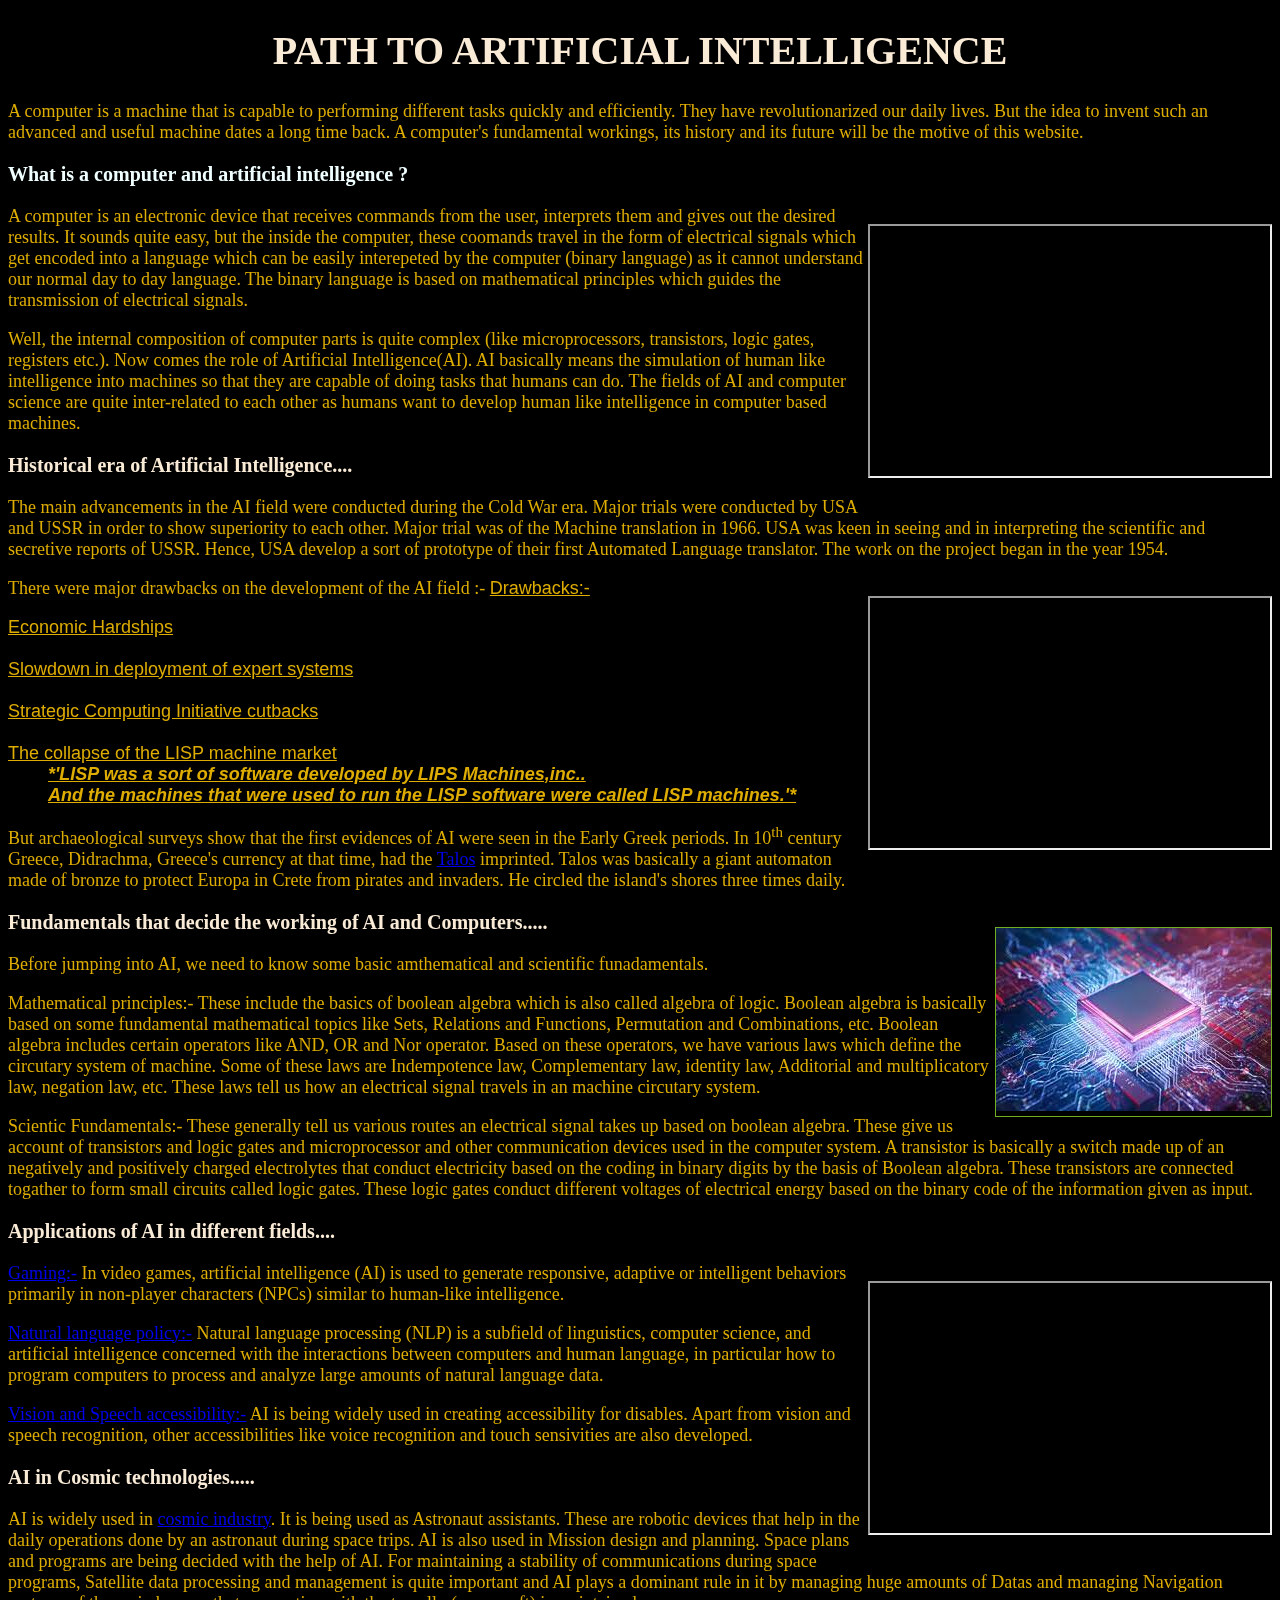
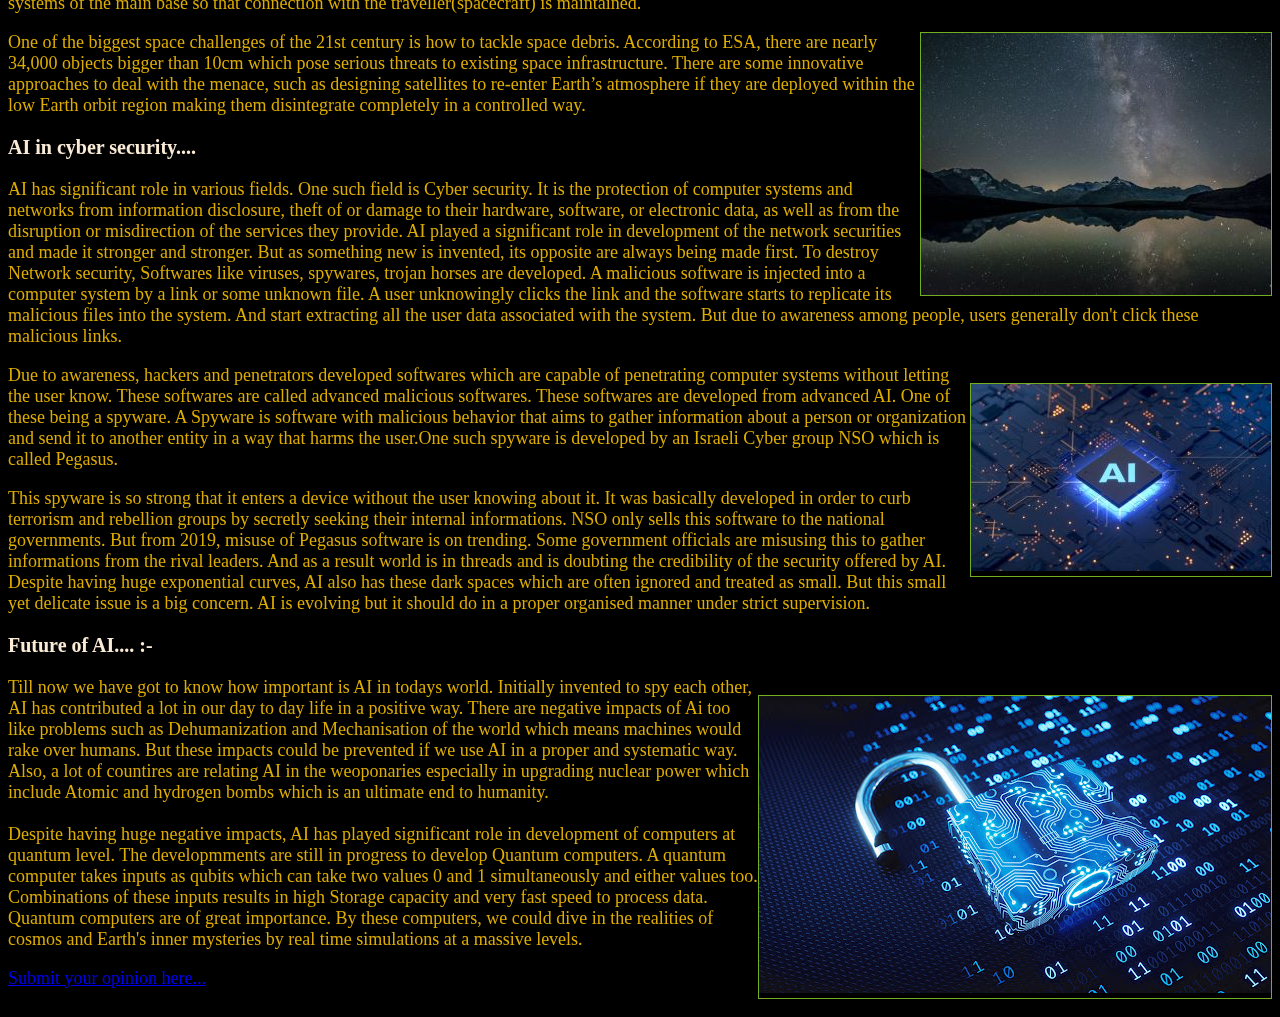
<file: index.html>
<!DOCTYPE html>
<html lang="en">
<head>
    <meta charset="UTF-8">
    <meta http-equiv="X-UA-Compatible" content="IE=edge">
    <meta name="viewport" content="width=device-width, initial-scale=1.0">
    <title> Arche </title>
    <link rel="stylesheet" href="style.css">
</head>
<body bgcolor="black", text="deadly">
    <h1><b, style= color:antiquewhite>PATH TO ARTIFICIAL INTELLIGENCE</b,> </h1>
    <p>A computer is a machine that is capable to performing different tasks quickly and efficiently. They have revolutionarized our daily lives. But the idea to invent such an advanced and useful machine dates a long time back. A computer's fundamental workings, its history and its future will be the motive of this website.</p>
    <h3><b, style= "color: azure;">What is a computer and artificial intelligence ?</b,> </h3>
    <p class= "video3"><iframe width="400" height="250" src="https://www.youtube.com/embed/JhHMJCUmq28 "></iframe></p>
    <p>A computer is an electronic device that receives commands from the user, interprets them and  gives out the desired results. It sounds quite easy, but the inside the computer, these coomands travel in the form of electrical signals which get encoded into a language which can be easily interepeted by the computer (binary language) as it cannot understand our normal day to day language. The binary language is based on mathematical principles which guides the transmission of electrical signals.</p>
   <p>Well, the internal composition of computer parts is quite complex (like microprocessors, transistors, logic gates, registers etc.). Now comes the role of Artificial Intelligence(AI). AI basically means the simulation of human like intelligence into machines so that they are capable of doing tasks that humans can do. The fields of AI and computer science are quite inter-related to each other as humans want to develop human like intelligence in computer based machines.</p>
    <h3><b, style= color:antiquewhite>Historical era of Artificial Intelligence....</b></h3>
    <p>The main advancements in the AI field were conducted during the Cold War era. Major trials were conducted by USA and USSR in order to show superiority to each other. Major trial was of the Machine translation in 1966. USA was keen in seeing and in interpreting the scientific and secretive reports of USSR. Hence, USA develop a sort of prototype of their first Automated Language translator. The work on the project began in the year 1954. 
        <p class= "video1"><iframe width="400" height="250" src="https://www.youtube.com/embed/Dk7h22mRYHQ "></iframe></p>
        <p>There were major drawbacks on the development of the AI field :-
            <u> Drawbacks:-
                <li>Economic Hardships</li>
                <br>
                <li>Slowdown in deployment of expert systems</li>
                <br>
                <li>Strategic Computing Initiative cutbacks</li>
                <br>
                <li>The collapse of the LISP machine market
                    <dd><b><i>*'LISP was a sort of software developed by LIPS Machines,inc..</i></b> 
                        <br>
                       <b><i>And the machines that were used to run the LISP software were called LISP machines.'*</i> </b></dd>
                </li> </u> </p>
    <p>But archaeological surveys show that the first evidences of AI were seen in the Early Greek periods. In 10<sup>th</sup> century Greece,  Didrachma, Greece's currency at that time, had the <a href="https://en.wikipedia.org/wiki/Automaton">Talos</a> imprinted. Talos was basically a giant automaton made of bronze to protect Europa in Crete from pirates and invaders. He circled the island's shores three times daily. </p></p>
    <p class="image3"> <img src="pic5.jpg" ></p>
    <h3><b, style=color:antiquewhite>Fundamentals that decide the working of AI and Computers..... </b></h3>
     <p>Before jumping into AI, we need to know some basic amthematical and scientific funadamentals.
        <p>Mathematical principles:- These include the basics of boolean algebra which is also called algebra of logic. Boolean algebra is basically based on some fundamental mathematical topics like Sets, Relations and Functions, Permutation and Combinations, etc. Boolean algebra includes certain operators like AND, OR and Nor operator. Based on these operators, we have various laws which define the circutary system of machine. Some of these laws are Indempotence law, Complementary law, identity law, Additorial and multiplicatory law, negation law, etc. These laws tell us how an electrical signal travels in an machine circutary system. </p>
             <p>Scientic Fundamentals:- These generally tell us various routes an electrical signal takes up based on boolean algebra. These give us account of transistors and logic gates and microprocessor and other communication devices used in the computer system. A transistor is basically a switch made up of an negatively and positively charged electrolytes that conduct electricity based on the coding in binary digits by the basis of Boolean algebra. These transistors are connected togather to form small circuits called logic gates. These logic gates conduct different voltages of electrical energy based on the binary code of the information given as input. </p> 
        </p>
    <h3><b style= color:antiquewhite>Applications of AI in different fields....</b></h3>
       <p class= "video1"><iframe width="400" height="250" src="https://www.youtube.com/embed/UwsrzCVZAb8"></iframe></p>
     
    <p>
        <p><a href=gaming.html>Gaming:-</a> In video games, artificial intelligence (AI) is used to generate responsive, adaptive or intelligent behaviors primarily in non-player characters (NPCs) similar to human-like intelligence. </p>
        <p><a href=https://en.wikipedia.org/wiki/Natural_language_processing> Natural language policy:-</a> Natural language processing (NLP) is a subfield of linguistics, computer science, and artificial intelligence concerned with the interactions between computers and human language, in particular how to program computers to process and analyze large amounts of natural language data. </p>
        <p><a href= https://en.wikipedia.org/wiki/Speech_recognition>Vision and Speech accessibility:-</a> AI is being widely used in creating accessibility for disables. Apart from vision and speech recognition, other accessibilities like voice recognition and touch sensivities are also developed.</p>
    </p>  
    <h3><b, style= color:antiquewhite>AI in Cosmic technologies.....</b></h3>
    <p>AI is widely used in <a href="https://www.esa.int/Enabling_Support/Preparing_for_the_Future/Discovery_and_Preparation/Artificial_intelligence_in_space">cosmic industry</a>. It is being used as Astronaut assistants. These are robotic devices that help in the daily operations done by an astronaut during space trips. AI is also used in Mission design and planning. Space plans and programs are being decided with the help of AI. For maintaining a stability of communications during space programs, Satellite data processing and management is quite important and AI plays a dominant rule in it by managing huge amounts of Datas and managing Navigation systems of the main base so that connection with the traveller(spacecraft) is maintained.</p>
    <img class= "image2"src="pic4.jpg" >
    <p> One of the biggest space challenges of the 21st century is how to tackle space debris. According to ESA, there are nearly 34,000 objects bigger than 10cm which pose serious threats to existing space infrastructure. There are some innovative approaches to deal with the menace, such as designing satellites to re-enter Earth’s atmosphere if they are deployed within the low Earth orbit region making them disintegrate completely in a controlled way. </p>
    <h3><b, style= color:antiquewhite>AI in cyber security....</b></h3>
    <p>AI has significant role in various fields. One such field is Cyber security. It is the protection of computer systems and networks from information disclosure, theft of or damage to their hardware, software, or electronic data, as well as from the disruption or misdirection of the services they provide. AI played a significant role in development of the network securities and made it stronger and stronger. But as something new is invented, its opposite are always being made first. To destroy Network security, Softwares like viruses, spywares, trojan horses are developed. A malicious software is injected into a computer system by a link or some unknown file. A user unknowingly clicks the link and the software starts to replicate its malicious files into the system. And start extracting all the user data associated with the system. But due to awareness among people, users generally don't click these malicious links. </p>
    <p class="image"> <img src="pic1.jpg"></p>
    <p>Due to  awareness, hackers and penetrators developed softwares which are capable of penetrating computer systems without letting the user know. These softwares are called advanced malicious softwares. These softwares are developed from advanced AI. One of these being a spyware.  A Spyware is software with malicious behavior that aims to gather information about a person or organization and send it to another entity in a way that harms the user.One such spyware is developed by an Israeli Cyber group NSO which is called Pegasus.</p>
    <p> This spyware is so strong that it enters a device without the user knowing about it. It was basically developed in order to curb terrorism and rebellion groups by secretly seeking their internal informations. NSO only sells this software to the national governments. But from 2019, misuse of Pegasus software is on trending. Some government officials are misusing this to gather informations from the rival leaders. And as a result world is in threads and is doubting the credibility of the security offered by AI. Despite having huge exponential curves, AI also has these dark spaces which are often ignored and treated as small. But this small yet delicate issue is a big concern. AI is evolving but it should do in a proper organised manner under strict supervision.      </p>
    <h3><b, style= color:antiquewhite>Future of AI.... :-</b></h3>
    <p class="image4"> <img src="picc2.jpg" ></p>
    <p>Till now we have got to know how important is AI in todays world. Initially invented to spy each other, AI has contributed a lot in our day to day life in a positive way. There are negative impacts of Ai too like problems such as Dehumanization and Mechanisation of the world which means machines would rake over humans. But these impacts could be prevented if we use AI in a proper and systematic way. Also, a lot of countires are relating AI in the weoponaries especially in upgrading nuclear power which include Atomic and hydrogen bombs which is an ultimate end to humanity.
        <br>
        <br>
         Despite having huge negative impacts, AI has played significant role in development of computers at quantum level. The developmments are still in progress to develop Quantum computers. A quantum computer takes inputs as qubits which can take two values 0 and 1 simultaneously and either values too. Combinations of these inputs results in high Storage capacity and very fast speed to process data. Quantum computers are of great importance. By these computers, we could dive in the realities of cosmos and Earth's inner mysteries by real time simulations at a massive levels. 
    </p>
    <p><a href=https://docs.google.com/forms/d/e/1FAIpQLSfaYHNVMd95-7TYQWv-SH0b61u_0S3N-1Rn3gnhMLp9e5RbeA/viewform?usp=sf_link>Submit your opinion here...</a>
    
</body> 
</html>
</file>
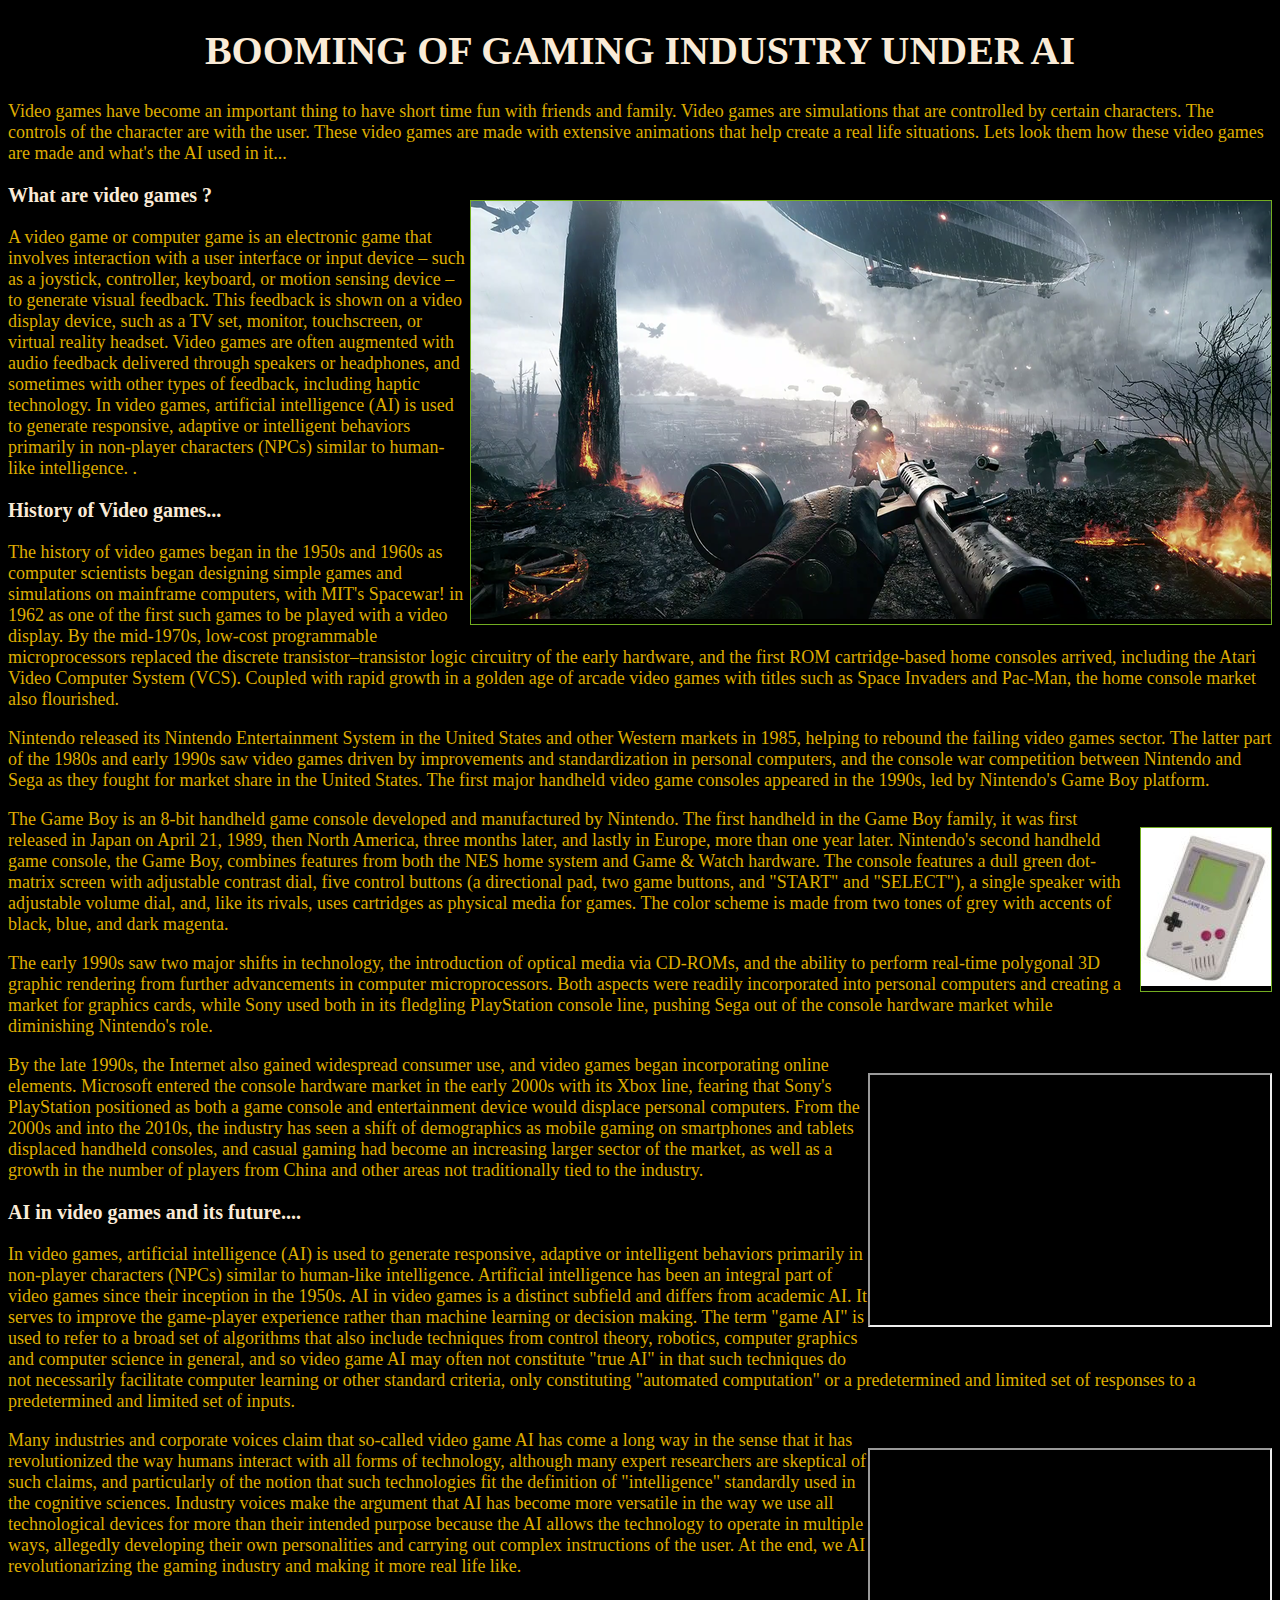
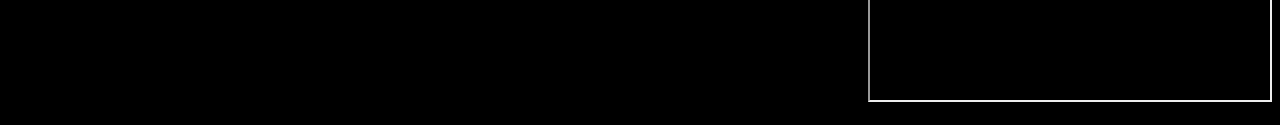
<file: gaming.html>
<!DOCTYPE html>
<html lang="en">
<head>
    <meta charset="UTF-8">
    <meta http-equiv="X-UA-Compatible" content="IE=edge">
    <meta name="viewport" content="width=device-width, initial-scale=1.0">
    <title>Gaming</title>
    <link rel="stylesheet" href="style2.css">
</head>
<body  bgcolor="black", text="deadly">
    <h1><b, style=color:antiquewhite>BOOMING OF GAMING INDUSTRY UNDER AI</b,></h1>
    <p>Video games have become an important thing to have short time fun with friends and family. Video games are simulations that are controlled by certain characters. The controls of the character are with the user. These video games are made with extensive animations that help create a real life situations. Lets look them how these video games are made and what's the AI used in it...</p>
    <p class="image1"> <img src="pic51.png"></p>
    <h3><b, style=color:antiquewhite>What are video games ?</b,></h3>
    <p>A video game or computer game is an electronic game that involves interaction with a user interface or input device – such as a joystick, controller, keyboard, or motion sensing device – to generate visual feedback. This feedback is shown on a video display device, such as a TV set, monitor, touchscreen, or virtual reality headset. Video games are often augmented with audio feedback delivered through speakers or headphones, and sometimes with other types of feedback, including haptic technology. In video games, artificial intelligence (AI) is used to generate responsive, adaptive or intelligent behaviors primarily in non-player characters (NPCs) similar to human-like intelligence. .</p>
    <h3><b, style=color:antiquewhite>History of Video games...</b></h3>
    <p>The history of video games began in the 1950s and 1960s as computer scientists began designing simple games and simulations on mainframe computers, with MIT's Spacewar! in 1962 as one of the first such games to be played with a video display. By the mid-1970s, low-cost programmable microprocessors replaced the discrete transistor–transistor logic circuitry of the early hardware, and the first ROM cartridge-based home consoles arrived, including the Atari Video Computer System (VCS). Coupled with rapid growth in a golden age of arcade video games with titles such as Space Invaders and Pac-Man, the home console market also flourished.</p>
    <p>Nintendo released its Nintendo Entertainment System in the United States and other Western markets in 1985, helping to rebound the failing video games sector. The latter part of the 1980s and early 1990s saw video games driven by improvements and standardization in personal computers, and the console war competition between Nintendo and Sega as they fought for market share in the United States. The first major handheld video game consoles appeared in the 1990s, led by Nintendo's Game Boy platform.</p>
    <p class="image2"> <img src="pic52.jpg"></p>
    <p> The Game Boy is an 8-bit handheld game console developed and manufactured by Nintendo. The first handheld in the Game Boy family, it was first released in Japan on April 21, 1989, then North America, three months later, and lastly in Europe, more than one year later. Nintendo's second handheld game console, the Game Boy, combines features from both the NES home system and Game & Watch hardware. The console features a dull green dot-matrix screen with adjustable contrast dial, five control buttons (a directional pad, two game buttons, and "START" and "SELECT"), a single speaker with adjustable volume dial, and, like its rivals, uses cartridges as physical media for games. The color scheme is made from two tones of grey with accents of black, blue, and dark magenta.</p>
     <p>The early 1990s saw two major shifts in technology, the introduction of optical media via CD-ROMs, and the ability to perform real-time polygonal 3D graphic rendering from further advancements in computer microprocessors. Both aspects were readily incorporated into personal computers and creating a market for graphics cards, while Sony used both in its fledgling PlayStation console line, pushing Sega out of the console hardware market while diminishing Nintendo's role.</p>
    <p class= "video2"><iframe width="400" height="250" src="https://www.youtube.com/embed/whW1qJZwxs0 "></iframe></p>
    <p> By the late 1990s, the Internet also gained widespread consumer use, and video games began incorporating online elements. Microsoft entered the console hardware market in the early 2000s with its Xbox line, fearing that Sony's PlayStation positioned as both a game console and entertainment device would displace personal computers. From the 2000s and into the 2010s, the industry has seen a shift of demographics as mobile gaming on smartphones and tablets displaced handheld consoles, and casual gaming had become an increasing larger sector of the market, as well as a growth in the number of players from China and other areas not traditionally tied to the industry. </p>
    <h3><b, style=color:antiquewhite>AI in video games and its future.... </b></h3>
    
    <p>In video games, artificial intelligence (AI) is used to generate responsive, adaptive or intelligent behaviors primarily in non-player characters (NPCs) similar to human-like intelligence. Artificial intelligence has been an integral part of video games since their inception in the 1950s. AI in video games is a distinct subfield and differs from academic AI. It serves to improve the game-player experience rather than machine learning or decision making. The term "game AI" is used to refer to a broad set of algorithms that also include techniques from control theory, robotics, computer graphics and computer science in general, and so video game AI may often not constitute "true AI" in that such techniques do not necessarily facilitate computer learning or other standard criteria, only constituting "automated computation" or a predetermined and limited set of responses to a predetermined and limited set of inputs.</p>
    <p class= "video2"><iframe width="400" height="250" src="https://www.youtube.com/embed/WSKi8HfcxEk "></iframe></p>
    <p> Many industries and corporate voices claim that so-called video game AI has come a long way in the sense that it has revolutionized the way humans interact with all forms of technology, although many expert researchers are skeptical of such claims, and particularly of the notion that such technologies fit the definition of "intelligence" standardly used in the cognitive sciences. Industry voices make the argument that AI has become more versatile in the way we use all technological devices for more than their intended purpose because the AI allows the technology to operate in multiple ways, allegedly developing their own personalities and carrying out complex instructions of the user. At the end, we AI revolutionarizing the gaming industry and making it more real life like. </p>
 
   
    
</body>
</html>
</file>
<file: style.css>
.image {
    float: right;
    width: auto;
    border: 1px solid #73AD21;
    padding: auto;
    min-height: 0em;
    
    
    
    
    
} 


.image3 {
   

    float: right;
    width: auto;
    border: 1px solid #73AD21;
    padding: auto;
    height: 100;
        
} 
        

.image2 {
   
float: right;
max-width: 50%;
border: 1px solid #73AD21;
height: auto;
    
  
    
    
} 


.image4 {
   

    float: right;
    width: auto;
    border: 1px solid #73AD21;
    padding: auto;
    height: 100;
        
      
        
        
    } 

 h1{
    text-align: center;
    font-size: 40px;
    
    
    
} 
 p{
   font-size: 18px;
 font-family:Georgia, 'Times New Roman', Times, serif ;     
    
      
        
        
    }

    h3{
        font-size: 20px;
        font-family:cursive;
        
        
        
        
    } 
    





    u{
        font-size: 18px;
      font-family:sans-serif ;        
           
             
             
         }
         .video1 {
   

            float: right;
                            
        } 

        .video3{
            float: right;
        }
</file>
<file: style2.css>
h1{
    text-align: center;
    font-size: 40px;
    
    
    
} 
p{
    font-size: 18px;
  font-family:Georgia, 'Times New Roman', Times, serif ;     
     
       
         
         
     }
     h3{
        font-size: 20px;
        font-family:cursive;
        
        
        
        
    } 
    .image1{
        float: right;
    width: auto;
    border: 1px solid #73AD21;
    padding: auto;
    height: 100;
        
        
        
        
        
    } 

    .image2{
        float: right;
    width: auto;
    border: 1px solid #73AD21;
    padding: auto;
    height: 100;
} 

.video2{
    float: right;
} 

.video4{
    float: right;
}
</file>
